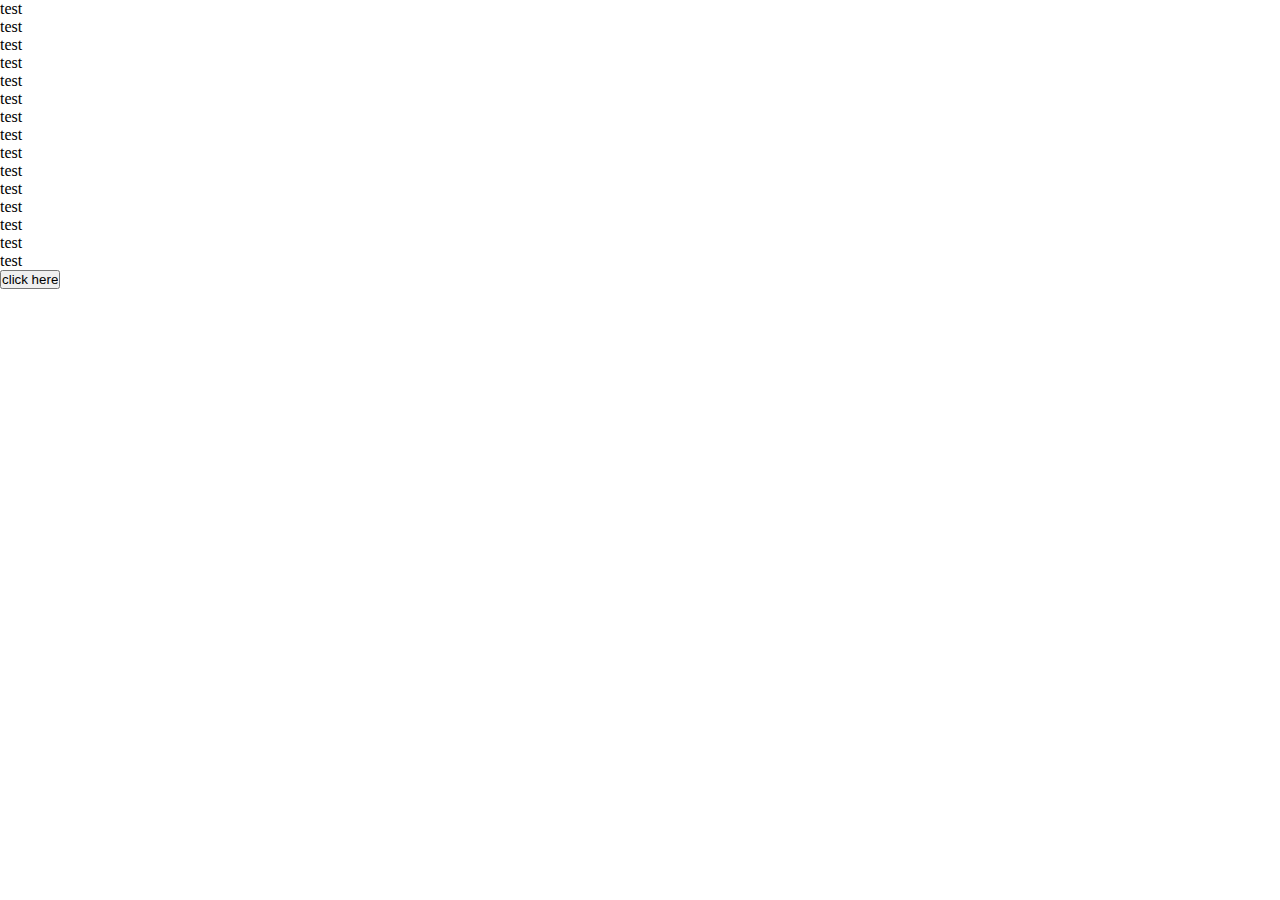
<file: WebContent/layer.html>
<!DOCTYPE html>
<html>
<head>
<title></title>
<meta http-equiv="Content-Type" content="text/html; charset=gb2312" />
<style type="text/css">
*{margin:0;padding:0;}
</style>
</head>

<body>
  <p>test</p><p>test</p><p>test</p><p>test</p><p>test</p><p>test</p><p>test</p>
  <p>test</p><p>test</p><p>test</p><p>test</p><p>test</p><p>test</p><p>test</p><p>test</p>
  <input type="button" value="click here" onclick="sAlert('test result<br/>');" />

<script type="text/javascript" language="javascript">
function sAlert(str){
  var msgw,msgh,bordercolor;
  msgw=400;//提示窗口的宽度
  msgh=100;//提示窗口的高度
  titleheight=25 //提示窗口标题高度
  bordercolor="#336699";//提示窗口的边框颜色
  titlecolor="#99CCFF";//提示窗口的标题颜色

  var sWidth,sHeight;
  sWidth=document.body.offsetWidth;//浏览器工作区域内页面宽度
  sHeight=screen.height;//屏幕高度（垂直分辨率）


  //背景层（大小与窗口有效区域相同，即当弹出对话框时，背景显示为放射状透明灰色）
  var bgObj=document.createElement("div");//创建一个div对象（背景层）
  //定义div属性，即相当于
  //<div id="bgDiv" style="position:absolute; top:0; background-color:#777; filter:progid:DXImagesTransform.Microsoft.Alpha(style=3,opacity=25,finishOpacity=75); opacity:0.6; left:0; width:918px; height:768px; z-index:10000;"></div>
  bgObj.setAttribute('id','bgDiv');
  bgObj.style.position="absolute";
  bgObj.style.top="0";
  bgObj.style.background="#777";
  bgObj.style.filter="progid:DXImageTransform.Microsoft.Alpha(style=3,opacity=25,finishOpacity=75";
  bgObj.style.opacity="0.6";
  bgObj.style.left="0";
  bgObj.style.width=sWidth + "px";
  bgObj.style.height=sHeight + "px";
  bgObj.style.zIndex = "10000";
  document.body.appendChild(bgObj);//在body内添加该div对象


  var msgObj=document.createElement("div")//创建一个div对象（提示框层）
  //定义div属性，即相当于
  //<div id="msgDiv" align="center" style="background-color:white; border:1px solid #336699; position:absolute; left:50%; top:50%; font:12px/1.6em Verdana,Geneva,Arial,Helvetica,sans-serif; margin-left:-225px; margin-top:npx; width:400px; height:100px; text-align:center; line-height:25px; z-index:100001;"></div>
  msgObj.setAttribute("id","msgDiv");
  msgObj.setAttribute("align","center");
  msgObj.style.background="white";
  msgObj.style.border="1px solid " + bordercolor;
  msgObj.style.position = "absolute";
  msgObj.style.left = "50%";
  msgObj.style.top = "50%";
  msgObj.style.font="12px/1.6em Verdana, Geneva, Arial, Helvetica, sans-serif";
  msgObj.style.marginLeft = "-225px" ;
  msgObj.style.marginTop = -75+document.documentElement.scrollTop+"px";
  msgObj.style.width = msgw + "px";
  msgObj.style.height =msgh + "px";
  msgObj.style.textAlign = "center";
  msgObj.style.lineHeight ="25px";
  msgObj.style.zIndex = "10001";
  
  var title=document.createElement("h4");//创建一个h4对象（提示框标题栏）
  //定义h4的属性，即相当于
  //<h4 id="msgTitle" align="right" style="margin:0; padding:3px; background-color:#336699; filter:progid:DXImageTransform.Microsoft.Alpha(startX=20, startY=20, finishX=100, finishY=100,style=1,opacity=75,finishOpacity=100); opacity:0.75; border:1px solid #336699; height:18px; font:12px Verdana,Geneva,Arial,Helvetica,sans-serif; color:white; cursor:pointer;" onclick="">close</h4>
  title.setAttribute("id","msgTitle");
  title.setAttribute("align","right");
  title.style.margin="0";
  title.style.padding="3px";
  title.style.background=bordercolor;
  title.style.filter="progid:DXImageTransform.Microsoft.Alpha(startX=20, startY=20, finishX=100, finishY=100,style=1,opacity=75,finishOpacity=100);";
  title.style.opacity="0.75";
  title.style.border="1px solid " + bordercolor;
  title.style.height="18px";
  title.style.font="12px Verdana, Geneva, Arial, Helvetica, sans-serif";
  title.style.color="white";
  title.style.cursor="pointer";
  title.innerHTML="close";
  title.onclick=removeObj;

  var button=document.createElement("input");//创建一个input对象（提示框按钮）
  //定义input的属性，即相当于
  //<input type="button" align="center" style="width:100px; align:center; margin-left:250px; margin-bottom:10px;" value="close">
  button.setAttribute("type","button");
  button.setAttribute("value","close");
  button.style.width="60px";
  button.style.align="center";
  button.style.marginLeft="250px";
  button.style.marginBottom="10px";
  button.style.background=bordercolor;
  button.style.border="1px solid "+ bordercolor;
  button.style.color="white";
  button.onclick=removeObj;
  
  function removeObj(){//点击标题栏触发的事件
    document.body.removeChild(bgObj);//删除背景层Div
    document.getElementById("msgDiv").removeChild(title);//删除提示框的标题栏
    document.body.removeChild(msgObj);//删除提示框层
  }
  document.body.appendChild(msgObj);//在body内添加提示框div对象msgObj
  document.getElementById("msgDiv").appendChild(title);//在提示框div中添加标题栏对象title

  var txt=document.createElement("p");//创建一个p对象（提示框提示信息）
  //定义p的属性，即相当于
  //<p style="margin:1em 0;" id="msgTxt">test效果</p>
  txt.style.margin="1em 0"
  txt.setAttribute("id","msgTxt");
  txt.innerHTML=str;//来源于函数调用时的参数值
  document.getElementById("msgDiv").appendChild(txt);//在提示框div中添加提示信息对象txt
  document.getElementById("msgDiv").appendChild(button);//在提示框div中添加按钮对象button
}
</script>
</body>
</html>
</file>
